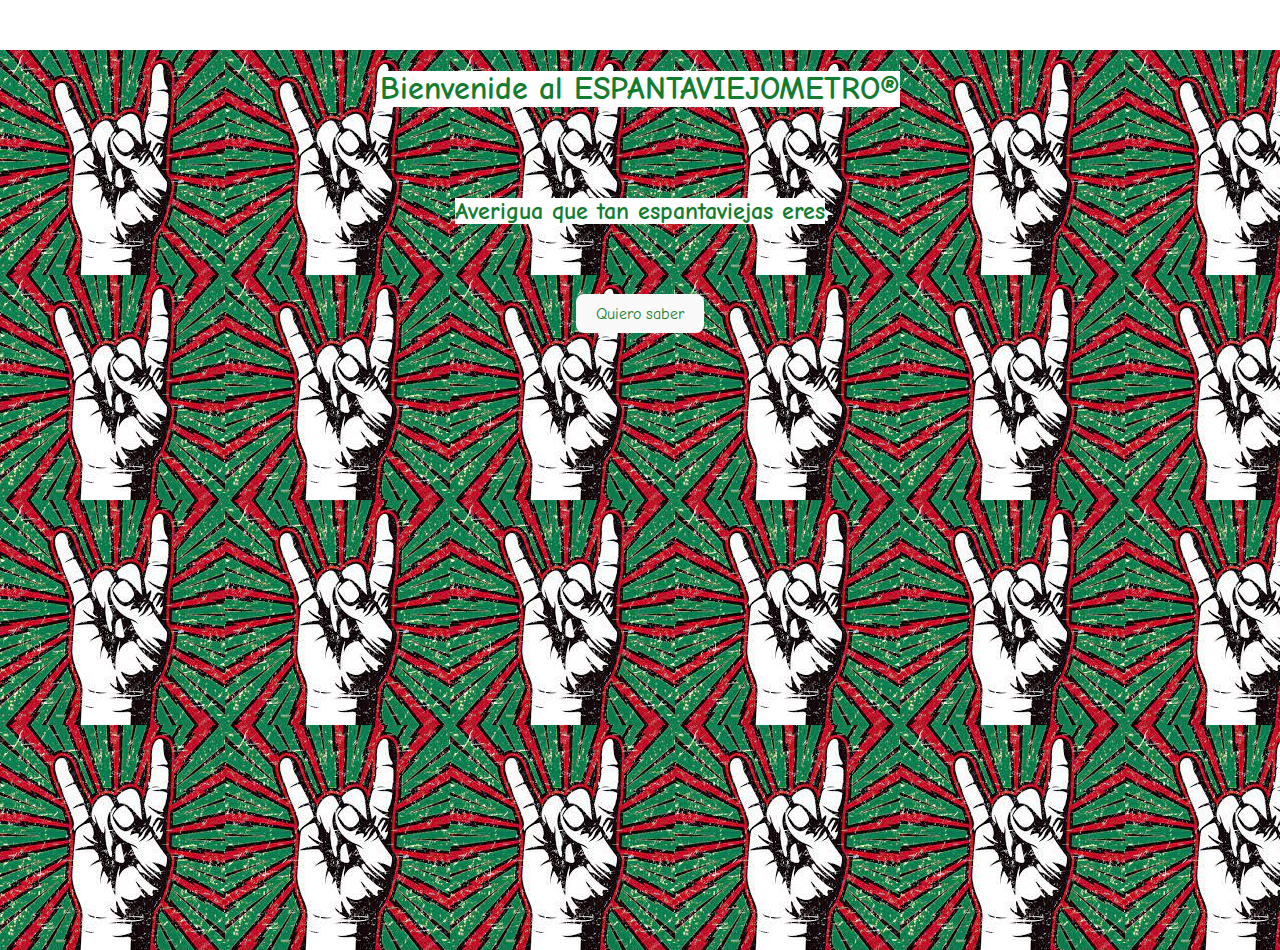
<file: index.html>
<!doctype html>
<html lang="en" data-critters-container>
<head>
  <meta charset="utf-8">
  <title>Espantaviejometro</title>
  <base href="/">
  <meta name="viewport" content="width=device-width, initial-scale=1">
  <link rel="apple-touch-icon" sizes="180x180" href="/apple-touch-icon.png">
  <link rel="icon" type="image/png" sizes="32x32" href="/favicon-32x32.png">
  <link rel="icon" type="image/png" sizes="16x16" href="/favicon-16x16.png">
  <link rel="manifest" href="/site.webmanifest">
  <link rel="mask-icon" href="/safari-pinned-tab.svg" color="#5bbad5">
  <meta name="msapplication-TileColor" content="#da532c">
  <meta name="theme-color" content="#ffffff">
<style>@import"https://fonts.googleapis.com/css2?family=Comic+Neue:ital,wght@0,300;0,400;0,700;1,300;1,400;1,700&display=swap";:root{font-family:Comic Neue,cursive;line-height:1.5;font-weight:400;color-scheme:light dark;color:#ffffffde;background-color:#242424;font-synthesis:none;text-rendering:optimizeLegibility;-webkit-font-smoothing:antialiased;-moz-osx-font-smoothing:grayscale;-webkit-text-size-adjust:100%}body{margin:0;color:#137d2f;min-width:320px;min-height:100vh;text-align:center}@media (prefers-color-scheme: light){:root{color:#213547;background-color:#fff}}</style><link rel="stylesheet" href="styles.f3a7cccddb7eee15.css" media="print" onload="this.media='all'"><noscript><link rel="stylesheet" href="styles.f3a7cccddb7eee15.css"></noscript></head>
<body>
  <app-root></app-root>
<script src="runtime.dc661efe29d67fab.js" type="module"></script><script src="polyfills.24dc35777383fdb5.js" type="module"></script><script src="main.304993dd49c6848f.js" type="module"></script></body>
</html>
</file>
<file: styles.f3a7cccddb7eee15.css>
@import"https://fonts.googleapis.com/css2?family=Comic+Neue:ital,wght@0,300;0,400;0,700;1,300;1,400;1,700&display=swap";:root{font-family:Comic Neue,cursive;line-height:1.5;font-weight:400;color-scheme:light dark;color:#ffffffde;background-color:#242424;font-synthesis:none;text-rendering:optimizeLegibility;-webkit-font-smoothing:antialiased;-moz-osx-font-smoothing:grayscale;-webkit-text-size-adjust:100%}a{font-weight:500;color:#137d2f;text-decoration:inherit;text-align:center}a:hover{color:#535bf2}body{margin:0;color:#137d2f;min-width:320px;min-height:100vh;text-align:center}h1,h2{font-size:3.2em;line-height:1.1;text-align:center;color:#137d2f}h2{font-size:2.9em}#table-container{display:flex;justify-content:center;align-items:center}#app{max-width:1280px;margin:0 auto;padding:2rem}.logo{height:6em;padding:1.5em;will-change:filter;transition:filter .3s}.logo:hover{filter:drop-shadow(0 0 2em rgba(100,108,255,.6666666667))}.logo.vanilla:hover{filter:drop-shadow(0 0 2em rgba(247,223,30,.6666666667))}.card{padding:2em}.read-the-docs{color:#888}button{border-radius:8px;border:1px solid transparent;padding:.6em 1.2em;font-size:1em;font-weight:500;font-family:inherit;background-color:#1a1a1a;text-align:center;cursor:pointer;transition:border-color .25s;color:#137d2f}button:hover{border-color:#646cff}button:focus,button:focus-visible{outline:4px auto -webkit-focus-ring-color}@media (prefers-color-scheme: light){:root{color:#213547;background-color:#fff}a:hover{color:#747bff}button{background-color:#f9f9f9}}
</file>
